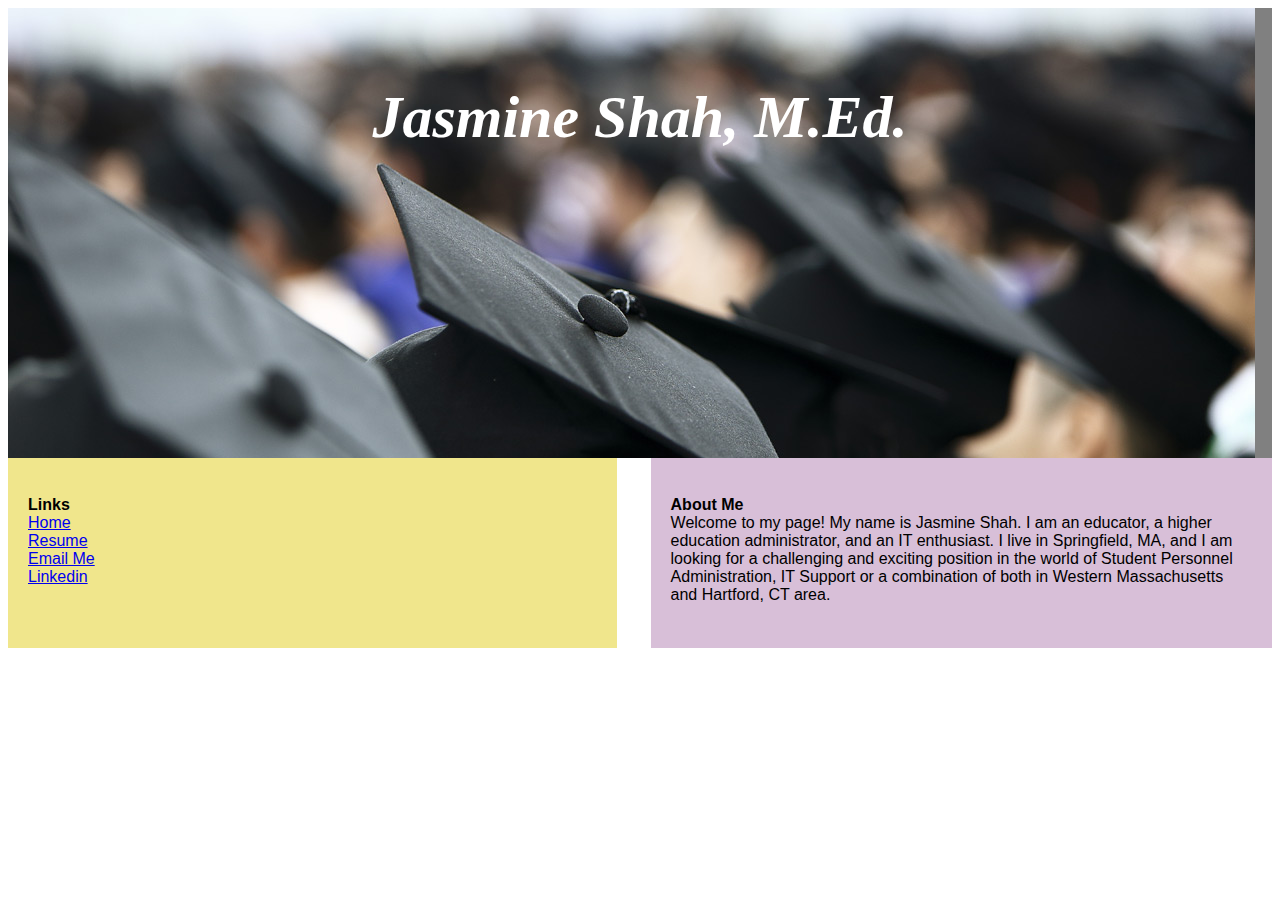
<file: index.html>
<!DOCTYPE html>  

<html>
<head>
<link rel="stylesheet" type="text/css" href="styleDH.css">
<title>Jasmine's World</title>

</head>

<body> 
<div class="wrapper">  
    <div class="header"> <center><p id="bio"> Jasmine Shah, M.Ed.</p> </center></div>
    <div class="linkcolumn"> <br><strong> Links</strong><br> <a href="index.html" title= "Home"> Home</a><br> <a href="resume.html" title= "This is my resume"> Resume</a> <br><a href="mailto:jasminehastuti@gmail.com" title="Jasmine's email address"> Email Me</a> <br><a href="https://www.linkedin.com/in/jasmine-shah-40203888/" title="Jasmine's Linkedin"> Linkedin </a></div>
    <div class="main"> <br><strong>About Me</strong></br> Welcome to my page! My name is Jasmine Shah. I am an educator, a higher education administrator, and an IT enthusiast. I live in Springfield, MA, and I am looking for a challenging and exciting position in the world of Student Personnel Administration, IT Support or a combination of both in Western Massachusetts and Hartford, CT area.    </div>











    




</div>
</body>

</html>
</file>
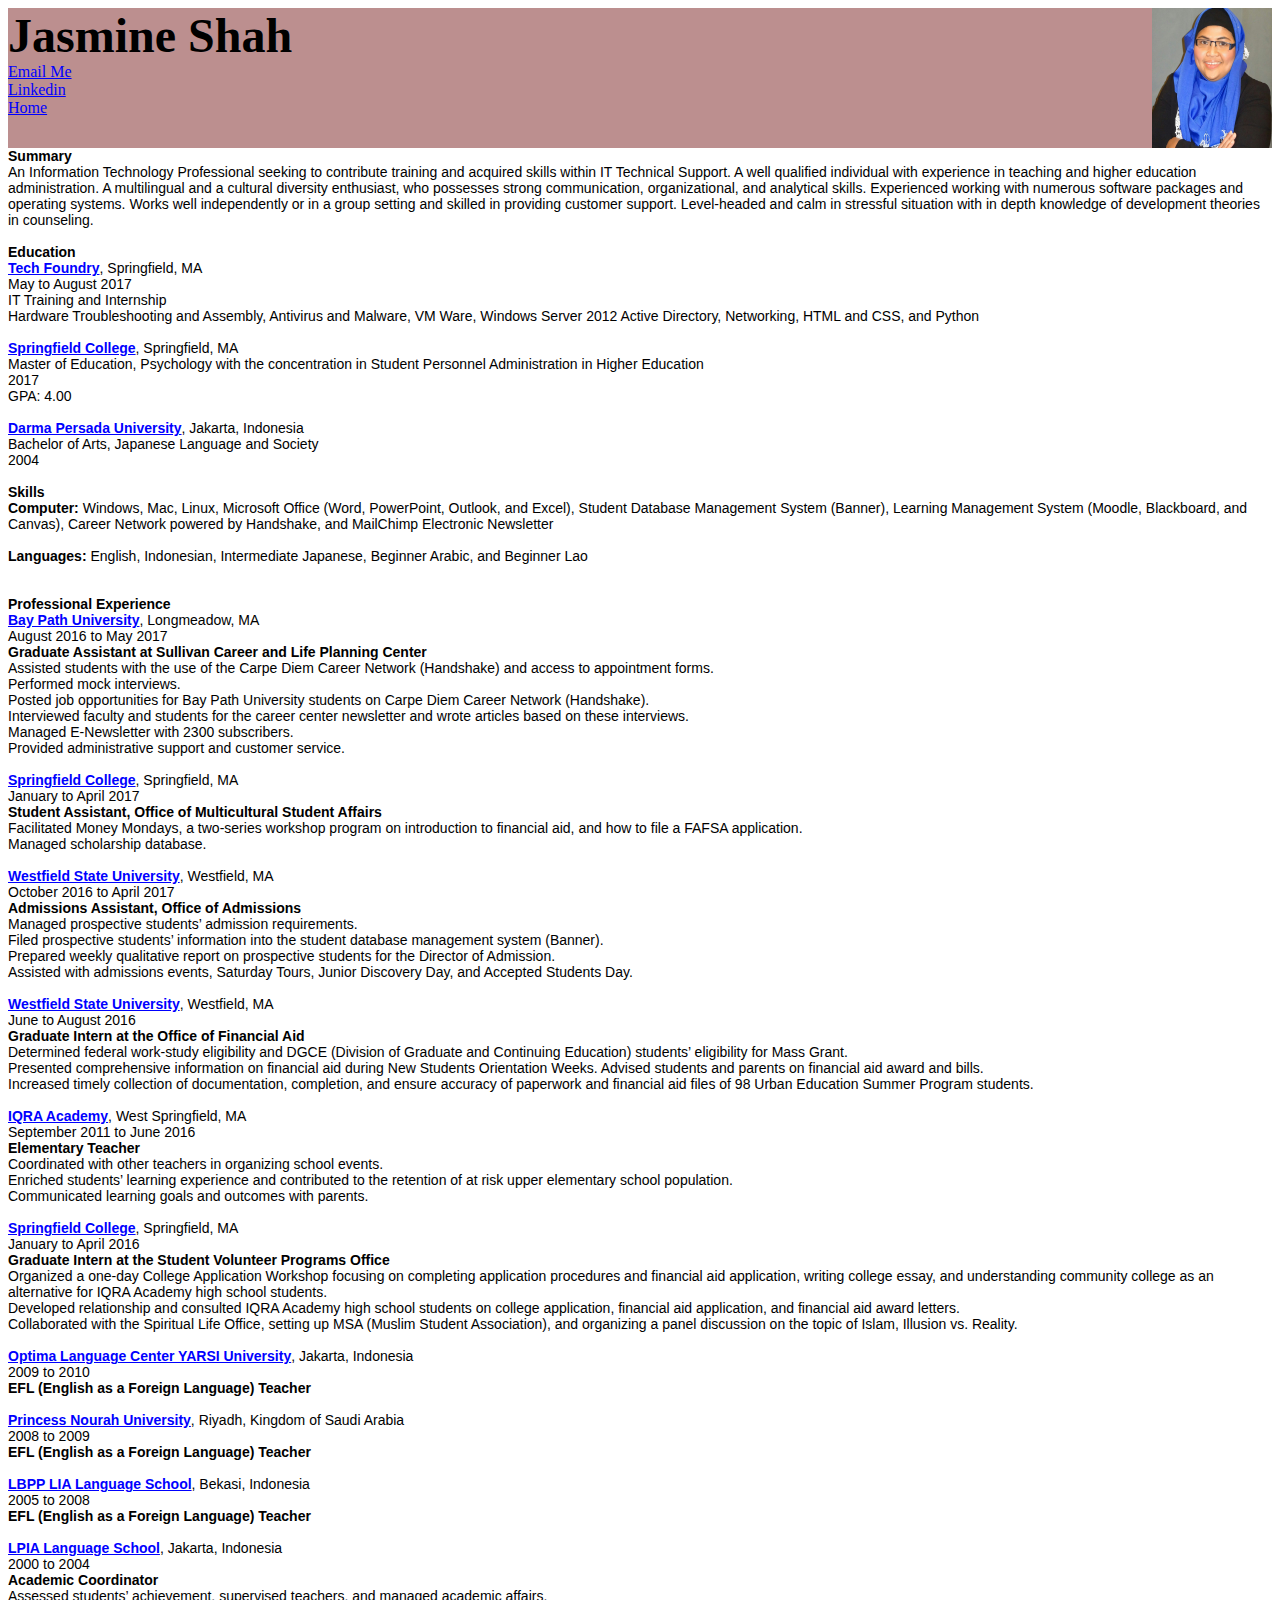
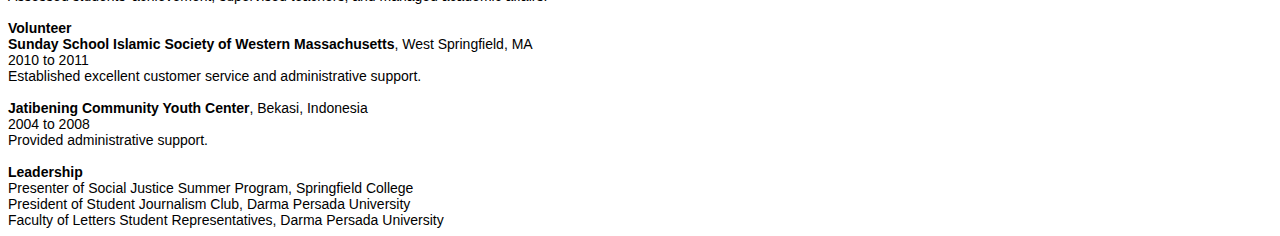
<file: resume.html>
<!DOCTYPE html>  
<html>
<head>
<link rel="stylesheet" type="text/css" href="style.css">
<title>Jasmine's World</title>
</head>


<body>

<div class="wrapper"> 
    <div class="header"><img src="profile%20pic.jpg" title="Jasmine's Profile Pic" align="right"/><strong><font size="18">Jasmine Shah</font></strong><br><a href="mailto:jasminehastuti@gmail.com" title="Jasmine's email address"> Email Me</a> <br><a href="https://www.linkedin.com/in/jasmine-shah-40203888/" title="Jasmine's Linkedin"> Linkedin </a><br><a href="index.html" title= "Home"> Home</a></div>
    
    <div class="summary"><br> <br> <strong>Summary</strong></br> An Information Technology Professional seeking to contribute training and acquired skills within IT Technical Support. A well qualified individual with experience in teaching and higher education administration. A multilingual and a cultural diversity enthusiast, who possesses strong communication,  organizational, and analytical skills.  Experienced working with numerous software packages and operating systems. Works well independently or in a group setting and  skilled in providing customer support. Level-headed and calm in stressful situation with in depth knowledge of development theories in counseling.</div>
    
    <div class="education"> <br> <strong> Education </strong> <br> <strong><a href="http://thetechfoundry.org" title="Tech Foundry Website">Tech Foundry</a></strong>, Springfield, MA<br>May to August 2017<br>IT Training and Internship<br> Hardware Troubleshooting and Assembly, Antivirus and Malware, VM Ware, Windows Server 2012 Active Directory, Networking, HTML and CSS, and Python
<br> 
        <br><strong><a href="http://springfield.edu/">Springfield College</a></strong>, Springfield, MA		
<br>Master of Education, Psychology with the concentration in Student Personnel Administration in Higher Education
<br>2017
<br>GPA: 4.00
<br>
        <br><strong><a href="http://www.unsada.ac.id/">Darma Persada University</a></strong>, Jakarta, Indonesia
<br>Bachelor of Arts, Japanese Language and Society			       		      	      
<br>2004<br>

        <br><div class="skills"><strong>Skills</strong><br> <strong> Computer: </strong> Windows, Mac, Linux,  Microsoft Office (Word, PowerPoint, Outlook, and Excel), Student Database Management System (Banner), Learning Management System (Moodle, Blackboard, and Canvas), Career Network powered by Handshake, and MailChimp Electronic Newsletter<br>
<br><strong>Languages:</strong> English, Indonesian, Intermediate Japanese, Beginner Arabic, and Beginner Lao
</div><br>
        <br><div class="experience"><strong>Professional Experience</strong><br>
        <strong><a href="http://www.baypath.edu/">Bay Path University</a></strong>, Longmeadow, MA <br>						      	                   August 2016 to May 2017<br>
        <strong>Graduate Assistant at Sullivan Career and Life Planning Center</strong><br>
Assisted students with the use of the Carpe Diem Career Network (Handshake) and access to appointment forms.<br>
Performed mock interviews.<br>
Posted job opportunities for Bay Path University students on Carpe Diem Career Network (Handshake).<br>
Interviewed faculty and students for the career center newsletter and wrote articles based on these interviews.<br>
Managed E-Newsletter with 2300 subscribers.<br>
Provided administrative support and customer service.<br>
 
        <br><strong><a href="http://springfield.edu/">Springfield College</a></strong>, Springfield, MA<br>				                   	     	           	           January to April 2017<br>
        <strong>Student Assistant, Office of Multicultural Student Affairs</strong><br>
Facilitated Money Mondays, a two-series workshop program on introduction to financial aid, and how to file a FAFSA application.<br>
Managed scholarship database.<br> 
 
        <br><strong><a href="http://www.westfield.ma.edu/">Westfield State University</a></strong>, Westfield, MA<br>				                  	                                October 2016 to April 2017<br>
        <strong>Admissions Assistant, Office of Admissions </strong><br>
Managed prospective students’ admission requirements.<br>
Filed prospective students’ information into the student database management system (Banner). <br>
Prepared weekly qualitative report on prospective students for the Director of Admission.<br>
Assisted with admissions events, Saturday Tours, Junior Discovery Day, and Accepted Students Day.<br>
        <br><strong><a href="http://www.westfield.ma.edu/">Westfield State University</a></strong>, Westfield, MA<br>				                                                             June to August 2016<br>
        <strong>Graduate Intern at the Office of Financial Aid</strong><br>
Determined federal work-study eligibility and DGCE (Division of Graduate and Continuing Education) students’ eligibility for Mass Grant.<br>
Presented comprehensive information on financial aid during New Students Orientation Weeks.
Advised students and parents on financial aid award and bills.<br>
Increased timely collection of documentation, completion, and ensure accuracy of paperwork and financial aid files of 98 Urban Education Summer Program students.<br>
 
        <br><strong><a href="http://iqra-academy.org/">IQRA Academy</a></strong>, West Springfield, MA <br>				                      		           September 2011 to June 2016<br>
        <strong> Elementary Teacher</strong><br>
Coordinated with other teachers in organizing school events.<br>
Enriched students’ learning experience and contributed to the retention of at risk upper elementary school population.<br>
Communicated learning goals and outcomes with parents.<br>
 
        <br><strong><a href="http://springfield.edu/"> Springfield College</a></strong>, Springfield, MA	<br>					         		            January to April 2016<br>
        <strong> Graduate Intern at the Student Volunteer Programs Office</strong><br>
Organized a one-day College Application Workshop focusing on completing application procedures and financial aid application, writing college essay, and understanding community college as an alternative for IQRA Academy high school students.<br>
Developed relationship and consulted IQRA Academy high school students on college application, financial aid application, and financial aid award letters.<br>  
Collaborated with the Spiritual Life Office, setting up MSA (Muslim Student Association), and organizing a panel discussion on the topic of Islam, Illusion vs. Reality. <br>
 
        <br><strong><a href="http://www.optimaconsultant.com/servicesndsolusions/divisi-optima-language"> Optima Language Center YARSI University</a></strong>, Jakarta, Indonesia	<br>                                                       		                          2009 to 2010<br> <strong> EFL (English as a Foreign Language) Teacher</strong><br>
 
        <br> <strong><a href="http://www.pnu.edu.sa/en/Pages/default.aspx"> Princess Nourah University</a></strong>, Riyadh, Kingdom of Saudi Arabia <br>		                 	            		                          2008 to 2009<br>
        <strong> EFL (English as a Foreign Language) Teacher </strong><br>
 
        <br> <strong><a href="https://www.lia.co.id/"> LBPP LIA Language School</a></strong>, Bekasi, Indonesia<br> 						           		          2005 to 2008<br>
        <strong> EFL (English as a Foreign Language) Teacher </strong><br>
			
        <br><strong><a href="https://www.lpia.co/"> LPIA Language School</a></strong>, Jakarta, Indonesia	<br>					         		                          2000 to 2004<br>
        <strong> Academic Coordinator</strong><br>
Assessed students’ achievement, supervised teachers, and managed academic affairs.<br>
    
</div>
        <br><div class="volunteer"> <strong>Volunteer</strong><br><strong> Sunday School Islamic Society of Western Massachusetts</strong>, West Springfield, MA    <br> 	  2010 to 2011<br>
Established excellent customer service and administrative support.<br>
 
        <br><strong> Jatibening Community Youth Center</strong>, Bekasi, Indonesia	<br> 				           		         2004 to 2008<br>
Provided administrative support.<br>
</div>

<br><div class="leadership"><strong>Leadership</strong><br>Presenter of Social Justice Summer Program, Springfield College<br>
President of Student Journalism Club, Darma Persada University <br>  
Faculty of Letters Student Representatives, Darma Persada University
</div>






















</div>

</body>

</html>
</file>
<file: styleDH.css>
.wrapper {
       background-color: gray;
       top:0px;
	   width: 1000 px;
		margin: 0px auto;}
	 

   .header {
              top:0px;

       background-image: url("banner.jpg");
       background-repeat:no-repeat;
       background-position: left top;
       height:450px;
	    }

#bio {
    position: relative;
    top: 75px;
margin-top: 0px;
margin-bottom: 0px;
    color: white;
	font-style: italic;
	font-family: harrington regular;
	font-size: 60px;
	font-weight: bold;
    float: center top;
}
   
   .linkcolumn {
       font-family: arial;
	   width:45%;
	   height: 150px;
	   float:left;
	padding: 20px;   
   background-color: khaki;}
   .main {
       font-family: arial;
	   width:46%;
	   height: 150px;
	   float: right;
	   padding: 20px;
   background-color: thistle;}
</file>
<file: style.css>
img {
    position: relative;
    top: 20px
margin-top: 0px;
margin-bottom: 0px;
	width: 120px;
    height: 140px;
}
    
.wrapper {
	   width: 1000 px;
		margin: 0px auto;}
	 
.header {
margin-top: 0px;
margin-bottom: 0px;
margin-left: 0px;
margin-right: 0px;
	   width:100%;
	   height: 140px;
    float: right;
   background-color: rosybrown;}
a:link {
	color: blue;
}
a:visited {
	color: purple;
}
a: hover {
	color: red;
}
a: active{
	color: green;
}
.summary{
    font-family: arial;
    font-size: 14px;
}
.education{
    font-family: arial;
    font-size: 14px;
}
.skills{
    font-family: arial;
    font-size: 14px;
}
.experience{
    font-family: arial;
    font-size: 14px;
}
.volunteer{
    font-family: arial;
    font-size: 14px;
}
.leadership{
    font-family: arial;
    font-size: 14px;
}
</file>
